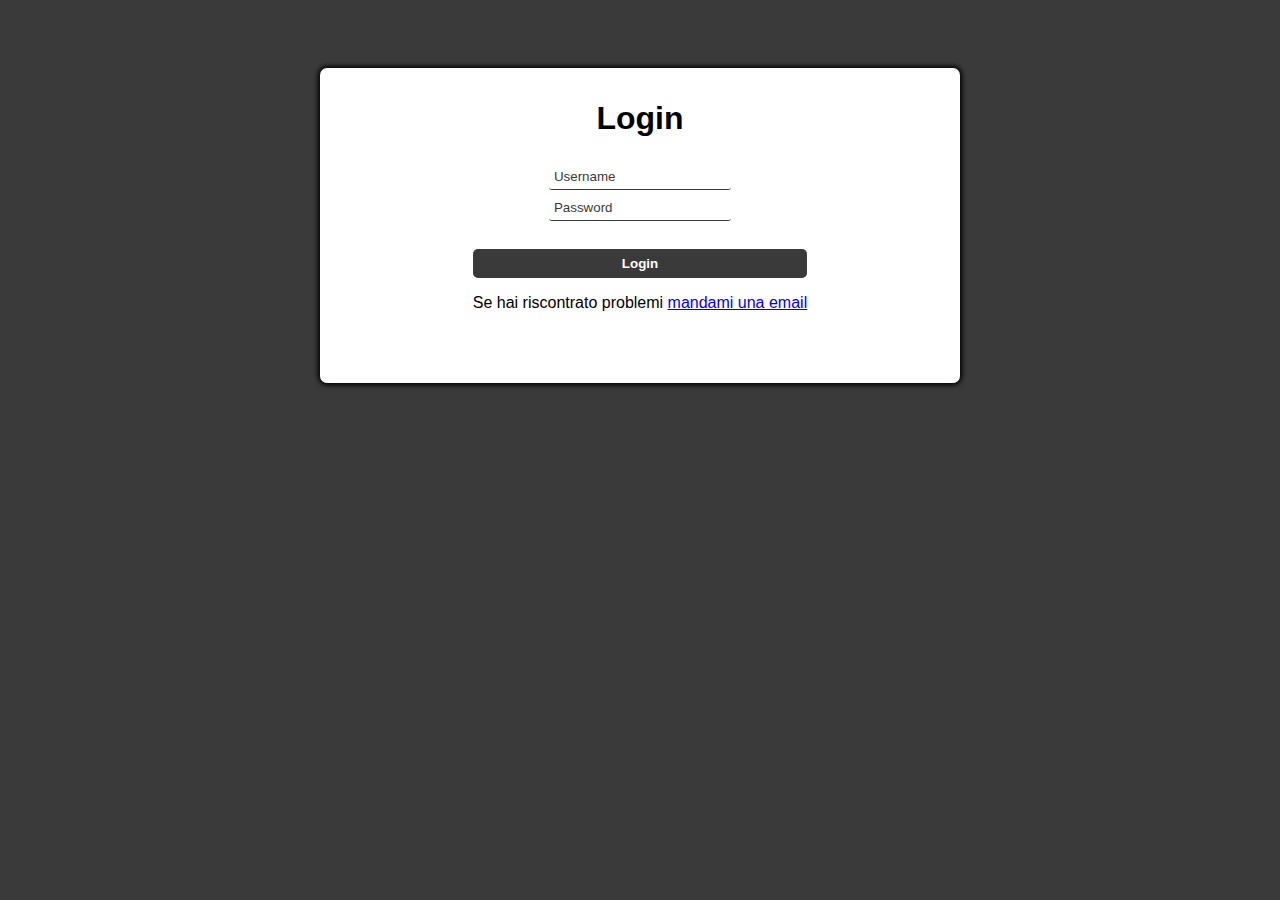
<file: index.html>
<!DOCTYPE html>
<html lang="it">

<head>
  <meta charset="UTF-8">
  <meta name="viewport" content="width=device-width, initial-scale=1.0">
  <title>Login</title>
  <link rel="stylesheet" href="login-page.css">
  <script defer src="login-page.js"></script>
</head>

<body>
  <main id="main-holder">
    <h1 id="login-header">Login</h1>
    
   
    
    <form id="login-form">
      <input type="text" name="username" id="username-field" class="login-form-field" placeholder="Username">
      <input type="password" name="password" id="password-field" class="login-form-field" placeholder="Password"><br>
      <input type="submit" value="Login" id="login-form-submit"> 
      <p> Se hai riscontrato problemi 
      <a href= "mailto:20.b.luigi.galletti@gmail.com">mandami una email</a></p>
      <p><span id="error"></span></p>
    </form>
  </main>
</body>

</html>
</file>
<file: login-page.css>
html {
          height: 100%;
        }
        
        body {
          height: 50%;
          margin: 0;
          font-family: Arial, Helvetica, sans-serif;
          display: grid;
          justify-items: center;
          align-items: center;
          background-color: #3a3a3a;
        }
        
        #main-holder {
          width: 50%;
          height: 70%;
          display: grid;
          justify-items: center;
          align-items: center;
          background-color: white;
          border-radius: 7px;
          box-shadow: 0px 0px 5px 2px black;
        }
        
        #login-form {
          align-self: flex-start;
          display: grid;
          justify-items: center;
          align-items: center;
        }
        
        .login-form-field::placeholder {
          color: #3a3a3a;
        }
        
        .login-form-field {
          border: none;
          border-bottom: 1px solid #3a3a3a;
          margin-bottom: 10px;
          border-radius: 3px;
          outline: none;
          padding: 0px 0px 5px 5px;
        }
        
        #login-form-submit {
          width: 100%;
          padding: 7px;
          border: none;
          border-radius: 5px;
          color: white;
          font-weight: bold;
          background-color: #3a3a3a;
          cursor: pointer;
          outline: none;
        }
</file>
